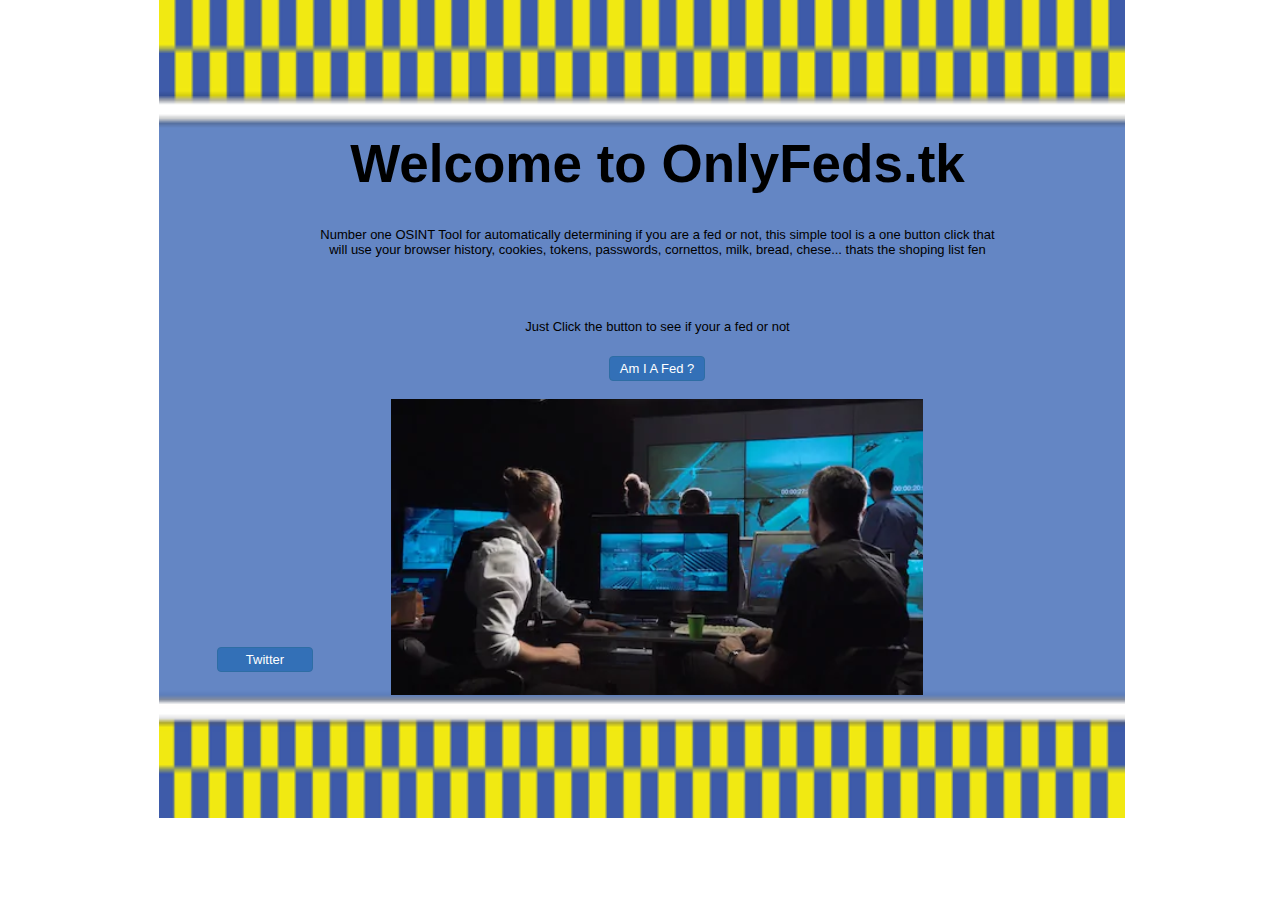
<file: index.html>
<!doctype html>
<html>
<head>
<meta charset="utf-8">
<title>Untitled Page</title>
<meta name="description" content="Am I a Fed ?">
<meta name="author" content="TheCyberViking">
<link href="fenfedsite.css" rel="stylesheet">
<link href="index.css" rel="stylesheet">
</head>
<body>
<div id="container">
<div id="wb_Image2" style="position:absolute;left:4px;top:0px;width:966px;height:818px;z-index:0;">
<img src="images/back_image54d11a64e4c12.png" id="Image2" alt=""></div>
<div id="wb_Text1" style="position:absolute;left:158px;top:133px;width:689px;height:209px;text-align:center;z-index:1;">
<span style="color:#000000;font-family:Arial;font-size:53px;"><strong>Welcome to OnlyFeds.tk<br></strong></span><span style="color:#000000;font-family:Arial;font-size:13px;"><br><br>Number one OSINT Tool for automatically determining if you are a fed or not, this simple tool is a one button click that will use your browser history, cookies, tokens, passwords, cornettos, milk, bread, chese... thats the shoping list fen<br><br><br><br><br>Just Click the button to see if your a fed or not</span></div>
<input type="submit" id="Button1" onclick="window.location.href='./amiafed.html';return false;" name="" value="Am I A Fed ?" style="position:absolute;left:454px;top:356px;width:96px;height:25px;z-index:2;">
<div id="wb_Image1" style="position:absolute;left:236px;top:399px;width:532px;height:296px;z-index:3;">
<img src="images/as5dasd2.PNG" id="Image1" alt=""></div>
<input type="submit" id="Button2" onclick="window.location.href='https://twitter.com/SecFenrir';return false;" name="" value="Twitter" style="position:absolute;left:62px;top:647px;width:96px;height:25px;z-index:4;">
</div>
</body>
</html>
</file>
<file: fenfedsite.css>
a
{
   color: #0000FF;
   text-decoration: underline;
}
a:visited
{
   color: #800080;
}
a:active
{
   color: #FF0000;
}
a:hover
{
   color: #0000FF;
   text-decoration: underline;
}
input:focus, textarea:focus, select:focus
{
   outline: none;
}
.visibility-hidden
{
   visibility: hidden;
}
h1, .h1
{
   font-family: Arial;
   font-weight: bold;
   font-size: 32px;
   text-decoration: none;
   color: #000000;
   background-color: transparent;
   margin: 0px 0px 0px 0px;
   padding: 0px 0px 0px 0px;
   display: inline;
}
h2, .h2
{
   font-family: Arial;
   font-weight: bold;
   font-size: 27px;
   text-decoration: none;
   color: #000000;
   background-color: transparent;
   margin: 0px 0px 0px 0px;
   padding: 0px 0px 0px 0px;
   display: inline;
}
h3, .h3
{
   font-family: Arial;
   font-weight: bold;
   font-size: 24px;
   text-decoration: none;
   color: #000000;
   background-color: transparent;
   margin: 0px 0px 0px 0px;
   padding: 0px 0px 0px 0px;
   display: inline;
}
h4, .h4
{
   font-family: Arial;
   font-weight: bold;
   font-size: 21px;
   font-style: italic;
   text-decoration: none;
   color: #000000;
   background-color: transparent;
   margin: 0px 0px 0px 0px;
   padding: 0px 0px 0px 0px;
   display: inline;
}
h5, .h5
{
   font-family: Arial;
   font-weight: bold;
   font-size: 19px;
   text-decoration: none;
   color: #000000;
   background-color: transparent;
   margin: 0px 0px 0px 0px;
   padding: 0px 0px 0px 0px;
   display: inline;
}
h6, .h6
{
   font-family: Arial;
   font-weight: bold;
   font-size: 16px;
   text-decoration: none;
   color: #000000;
   background-color: transparent;
   margin: 0px 0px 0px 0px;
   padding: 0px 0px 0px 0px;
   display: inline;
}
.CustomStyle
{
   font-family: "Courier New";
   font-weight: bold;
   font-size: 16px;
   text-decoration: none;
   color: #2E74B5;
   background-color: transparent;
}
</file>
<file: index.css>
div#container
{
   width: 970px;
   position: relative;
   margin: 0 auto 0 auto;
   text-align: left;
}
body
{
   background-color: #FFFFFF;
   color: #000000;
   font-family: Arial;
   font-weight: normal;
   font-size: 13px;
   line-height: 1.1875;
   margin: 0;
   text-align: center;
}
#wb_Image2
{
   vertical-align: top;
}
#Image2
{
   border: 0px solid #000000;
   padding: 0;
   margin: 0;
   left: 0;
   top: 0;
   width: 100%;
   height: 100%;
}
#wb_Text1 
{
   background-color: transparent;
   background-image: none;
   border: 0px solid #000000;
   padding: 0;
   margin: 0;
   text-align: center;
}
#wb_Text1 div
{
   text-align: center;
}
#Button1
{
   border: 1px solid #2E6DA4;
   border-radius: 4px;
   background-color: #3370B7;
   background-image: none;
   color: #FFFFFF;
   font-family: Arial;
   font-weight: normal;
   font-size: 13px;
   -webkit-appearance: none;
   margin: 0;
}
#wb_Image1
{
   vertical-align: top;
}
#Image1
{
   border: 0px solid #000000;
   padding: 0;
   margin: 0;
   left: 0;
   top: 0;
   width: 100%;
   height: 100%;
}
#Button2
{
   border: 1px solid #2E6DA4;
   border-radius: 4px;
   background-color: #3370B7;
   background-image: none;
   color: #FFFFFF;
   font-family: Arial;
   font-weight: normal;
   font-size: 13px;
   -webkit-appearance: none;
   margin: 0;
}
</file>
